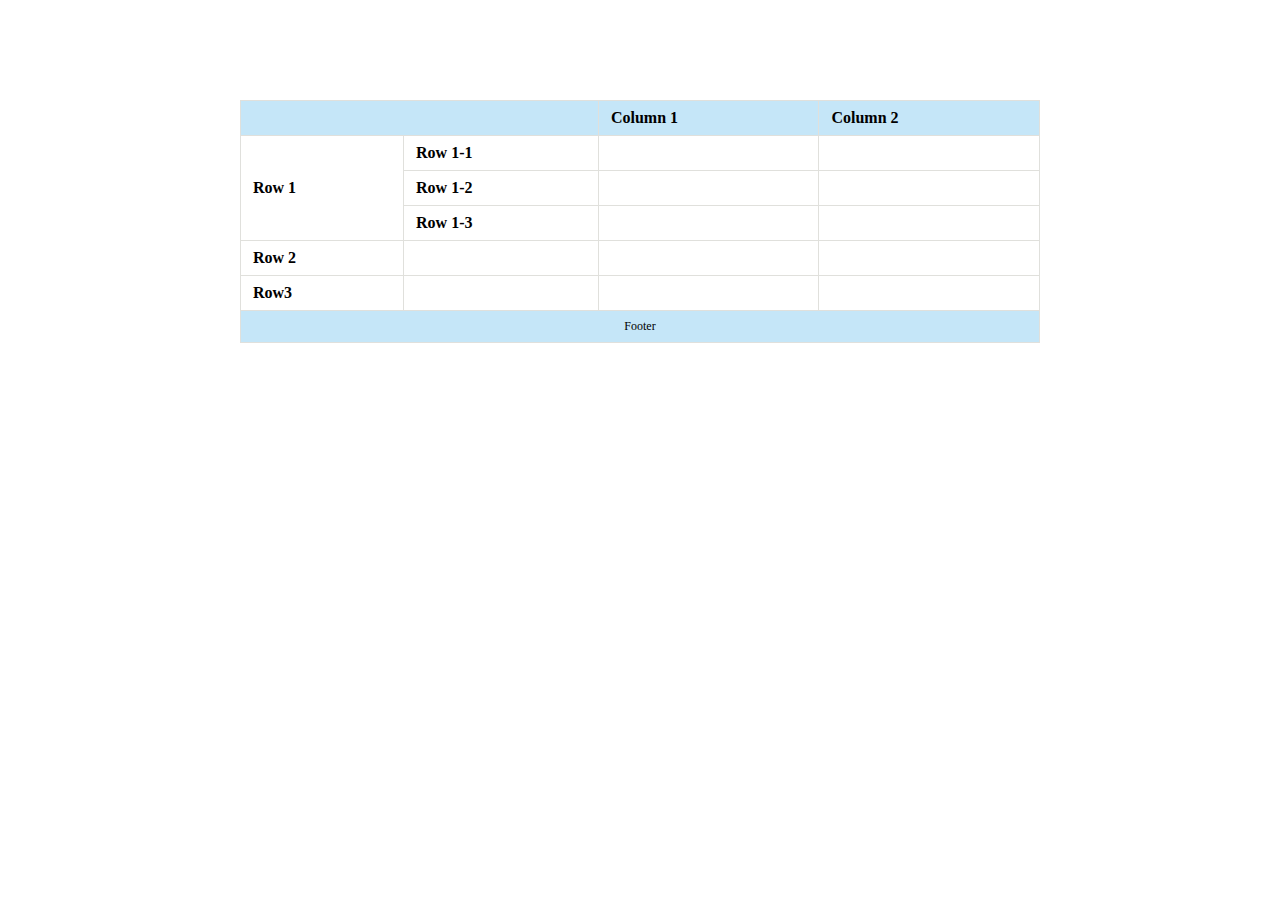
<file: exercise-2/index.html>
<!DOCTYPE html>
<html lang="en">
<head>
    <meta charset="UTF-8">
    <title>练习-2：HTML表格</title>
    <link href="style.css" rel="stylesheet">
</head>
<body>

    <!--说明：在此添加一个table，内容请对比mockups文件夹下面的mockup-->
    <!--table已经添加default 样式，只需完成HTML-->
    <!--合理使用table, thead, tbody, tfoot, tr, th, td标签-->
    <!--合理使用colspan, rowspan属性-->
    <table>
        <tr>
            <th style="background-color:  #c5e6f8;" colspan="2" >&nbsp;</th>
            <th style="background-color:  #c5e6f8;">Column 1</th>
            <th style="background-color: #c5e6f8;">Column 2</th>

        </tr>
        <tr>
            <th rowspan="3">Row 1</th>
            <th>Row 1-1</th>
            <td>&nbsp;</td>
            <td>&nbsp;</td>
            
        </tr>
        <tr>
            <th>Row 1-2</th>
            <td>&nbsp;</td>
            <td>&nbsp;</td>
        </tr>
            <th>Row 1-3</th>
            <td>&nbsp;</td>
            <td>&nbsp;</td>
        </tr>
        <tr>
            <th>Row 2</th>
            <td>&nbsp;</td>
            <td>&nbsp;</td>
            <td>&nbsp;</td>
        </tr>
        <tr>
            <th>Row3</th>
            <td>&nbsp;</td>
            <td>&nbsp;</td>
            <td>&nbsp;</td>
        </tr>
        <tr> 
            <td class="tfoot" colspan="4"  >Footer</td>
        </tr>
    </table>

</body>
</html>
</file>
<file: exercise-2/style.css>
body {
    width: 800px;
    margin: 100px auto;
}

table {
    box-sizing: border-box;
    width: 100%;
    max-width: 100%;
    border-collapse: collapse;
    border: solid #e0e0dc;
    border-width: 1px 0 0 1px;
}

table thead th {
    background: #c5e6f8;
}

table td,table th {
    text-align: left;
    border: solid #e0e0dc;
    border-width: 0 1px 1px 0;
    padding: 8px 12px;
}

table  td.tfoot {
    background: #c5e6f8;
    text-align: center;
    font-size: 0.75em;
}
</file>
